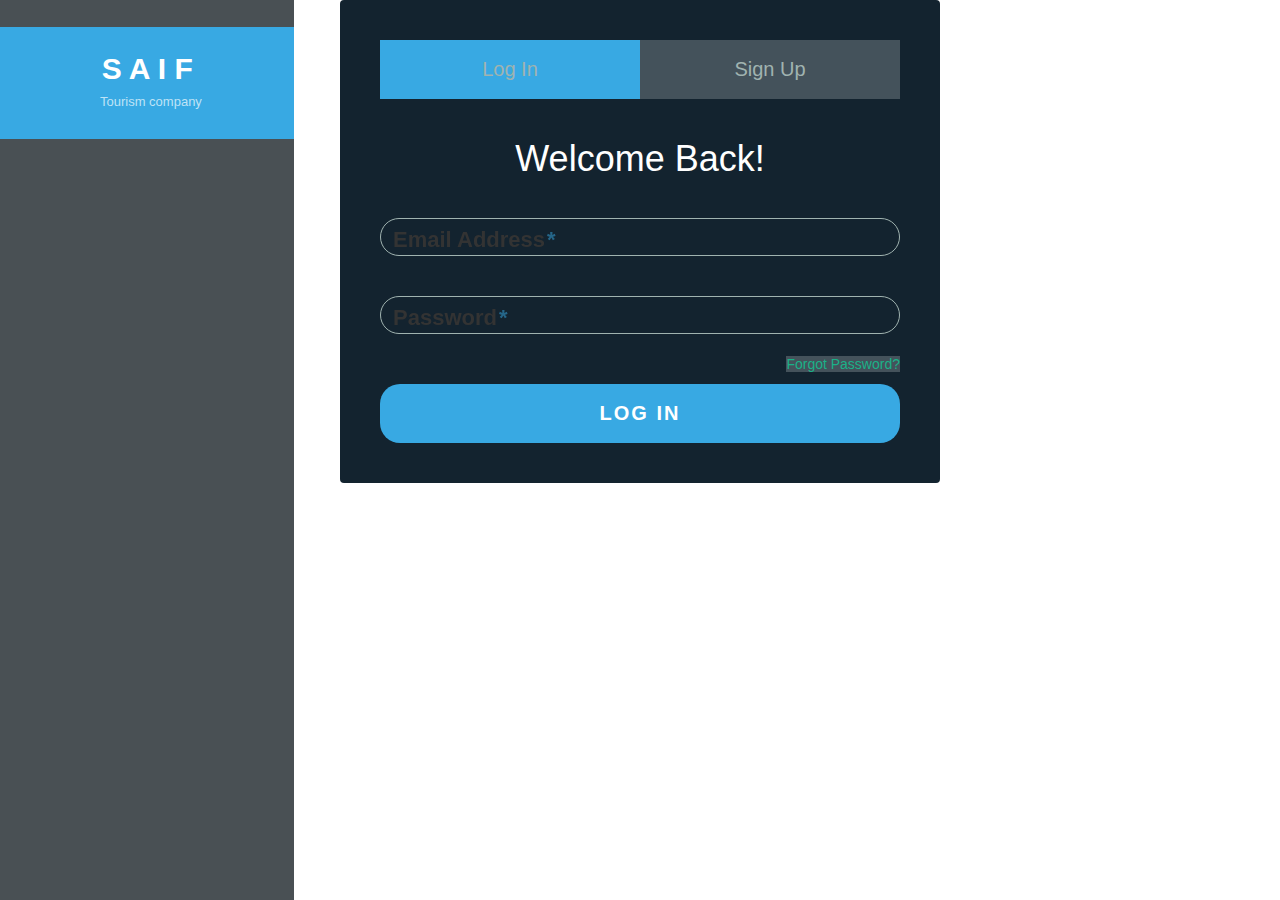
<file: saif/web/login.html>
<!DOCTYPE html>
<html>
    <head>
        <title>Saif company</title>
        <link rel="stylesheet" href="css/bootstrap.min.css">
        <link rel="stylesheet" href="css/login.css">
        <link rel="shortcut icon" href="images/tabIcon.png">
    </head>
    <div class="masterLeft">
        <div class="logo">
            <a href="#"><h1>S a i f</h1></a>
            <span>Tourism company</span>
		</div> 
    </div>
    <div class="form">
          <ul class="tab-group">
            <li class="tab active"><a href="#login">Log In</a></li>
            <li class="tab"><a href="#signup">Sign Up</a></li>
          </ul>
      <div class="tab-content">
          
          <!-----------------------login form--------------------->
    <div id="login">   
      <h1>Welcome Back!</h1>
      <form action="" method="post">
            <div class="field-wrap">
                <label>
                  Email Address<span class="req">*</span>
                </label>
                <input type="email"required autocomplete="off"/>
            </div>
            <div class="field-wrap">
                <label>
                  Password<span class="req">*</span>
                </label>
                <input type="password"required autocomplete="off"/>
            </div>
          <p class="forgot"><a href="#">Forgot Password?</a></p>
          <button class="button button-block"/>Log In</button>
      </form>
    </div>
        
        <!---------------------register Form------------------------->
        
    
    <div id="signup">   
          <h1>Sign Up for Free</h1>
              <form action="" method="post">
              <div class="top-row">
                    <div class="field-wrap">
                          <label>
                            First Name<span class="req">*</span>
                          </label>
                          <input type="text" required autocomplete="off" />
                    </div>
                    <div class="field-wrap">
                          <label>
                            Last Name<span class="req">*</span>
                          </label>
                          <input type="text"required autocomplete="off"/>
                    </div>
              </div>
              <div class="field-wrap">
                    <label>
                      Email Address<span class="req">*</span>
                    </label>
                    <input type="email"required autocomplete="off"/>
              </div>
              <div class="field-wrap">
                    <label>
                      Set A Password<span class="req">*</span>
                    </label>
                    <input type="password"required autocomplete="off"/>
              </div>
                     <button type="submit" class="button button-block"/>R e g i s t e r</button>
              </form>
        </div>
      </div><!-- tab-content -->
      
</div> <!-- /form -->
<script src="js/jquery-1.11.2.js"></script>
    <script src="js/jquery-1.11.2.min.js"></script>
    <script src="plugins.js"></script>
<script>
 $('.form').find('input, textarea').on('keyup blur focus', function (e) {
      var $this = $(this),
      label = $this.prev('label');
	  if (e.type === 'keyup') {
      if ($this.val() === '') {
      label.removeClass('active highlight');
      } else {label.addClass('active highlight');}
      } else if (e.type === 'blur') {
      if( $this.val() === '' ) {
      label.removeClass('active highlight'); 
      } else {
      label.removeClass('highlight');}}
      else if (e.type === 'focus') {
      if( $this.val() === '' ) {label.removeClass('highlight'); } 
      else if( $this.val() !== '' ) {label.addClass('highlight');}}
});

$('.tab a').on('click', function (e) {
  e.preventDefault();
  $(this).parent().addClass('active');
  $(this).parent().siblings().removeClass('active');
  target = $(this).attr('href');
  $('.tab-content > div').not(target).hide();
  $(target).fadeIn(600);});
</script>
</body>
</html>
</file>
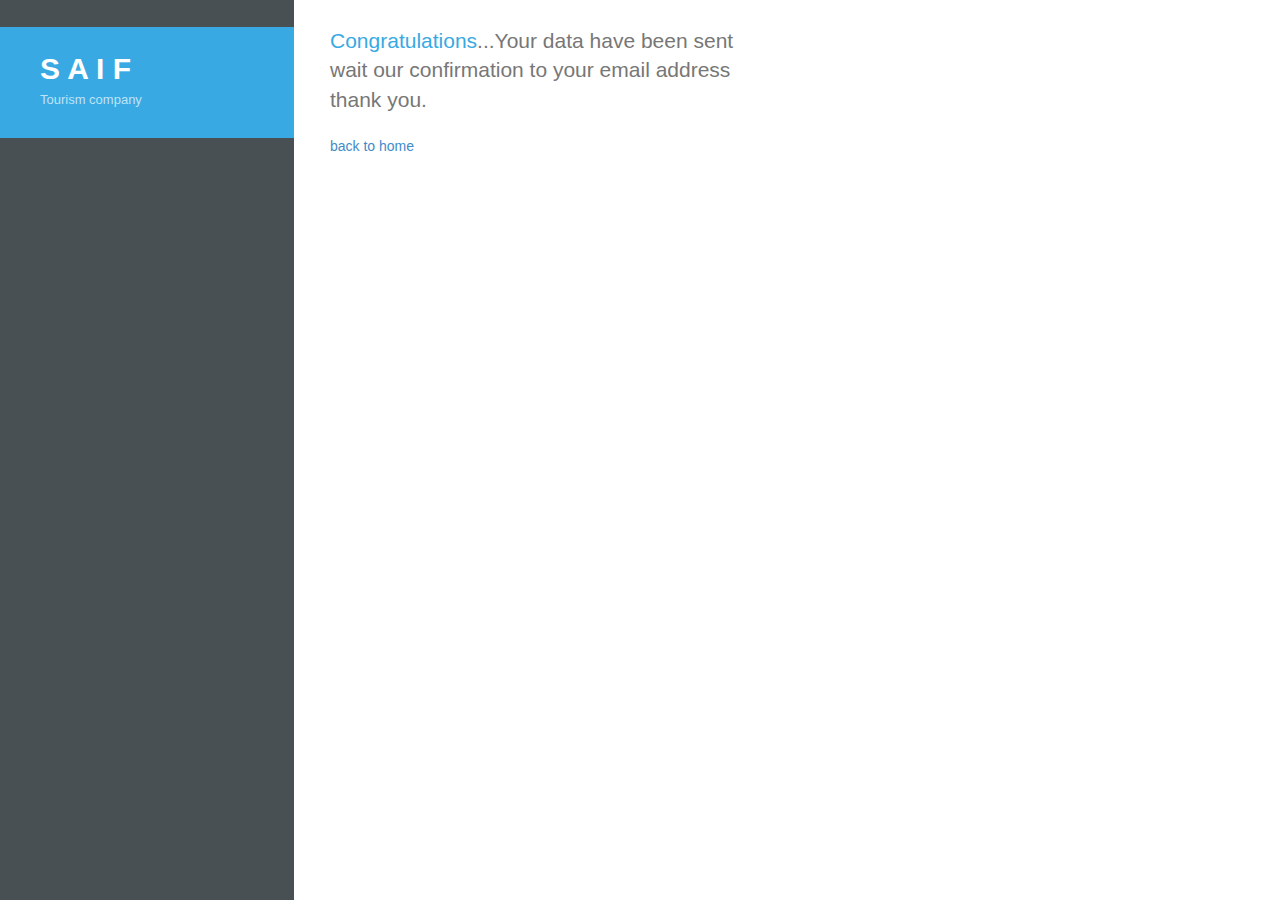
<file: saif/web/reservationDone.html>
<!DOCTYPE html>
<html>
    <head>
        <meta charset="utf-8"/>
        <title>Saif company</title>
        <link rel="stylesheet" href="css/bootstrap.min.css">
        <link rel="shortcut icon" href="images/tabIcon.png">
        <link rel="stylesheet" href="css/templatemo_style.css"/>
    </head>
    <body>
        <div class="masterLeft">
            <div class="logo">
                <a href="#"><h1>S a i f</h1></a>
                <span>Tourism company</span>
            </div> 
        </div>
        <div class="Reservation-congrat">
            <br>
            <p class="lead">
        <span>Congratulations</span>...Your data have been sent <br>
                         wait our confirmation to your email address<br>
                         thank you.
            </p>
            <a href="home.jsp">back to home</a>
        </div>
    </body>
</html>
</file>
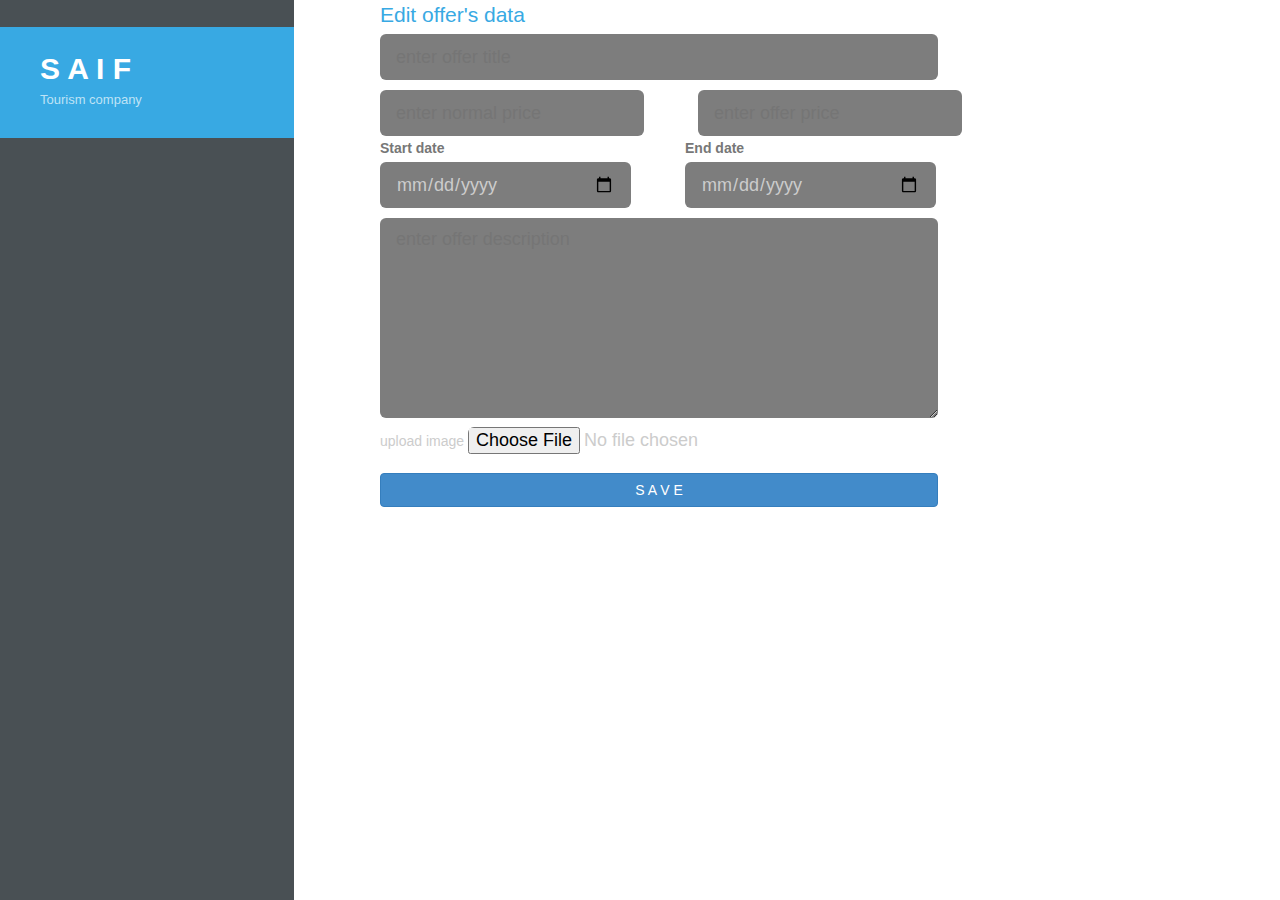
<file: saif/web/updateOffer.html>
<!DOCTYPE html>
<html>
    <head>
        <meta charset="utf-8"/>
        <title>Update offer</title>
        <link rel="stylesheet" href="css/bootstrap.min.css"/>
        <link rel="shortcut icon" href="images/tabIcon.png"/>
        <link rel="stylesheet" href="css/templatemo_style.css"/>
        <link rel="stylesheet" href="css/styleAdmin.css"/>
    </head>
    <body>
        <div class="masterLeft">
            <div class="logo">
                <a href="index.html"><h1>S a i f</h1></a>
                <span>Tourism company</span>
            </div> 
        </div>
        <div class="updateOfferRight">
            <p class="lead" style="margin-bottom:5px"><span style="color:#38a9e3;margin-left:50px;margin-bottom:0">Edit offer's data</span></p>
            <form name="addOffer" action="c_addOffer" method="post">
                <input type="text" name="offerTitle" required="required" class="input-lg addInputs offerName" placeholder="enter offer title"><br>
                <input type="text" name="priceBefore" required="required" class="input-lg addInputs offerPrice"
                       placeholder="enter normal price">
                <input type="text" name="priceAfter" required="required" class="input-lg addInputs offerPrice"
                       placeholder="enter offer price">
                <table style="margin-left:50px"><tr style="font-weight: bold;"><td style="width:305px;">Start date</td><td>End date</td></tr>                       </table>
                <input type="date" name="offerStart" required="required" class="input-lg travelDate">
                <input type="date" name="offerlEnd" required="required" class="input-lg travelDate">
                <textarea class="desc input-lg" placeholder="enter offer description" name="description" required></textarea><br>
                <span style="margin-left:50px;color:#ccc">upload image <input type="file" class="input-lg" id="imageChooser"></span><br>
                <input type="submit" class="btn btn-primary sendHotelData" value="S A V E">
            </form>
        </div>
    </body>
</html>
</file>
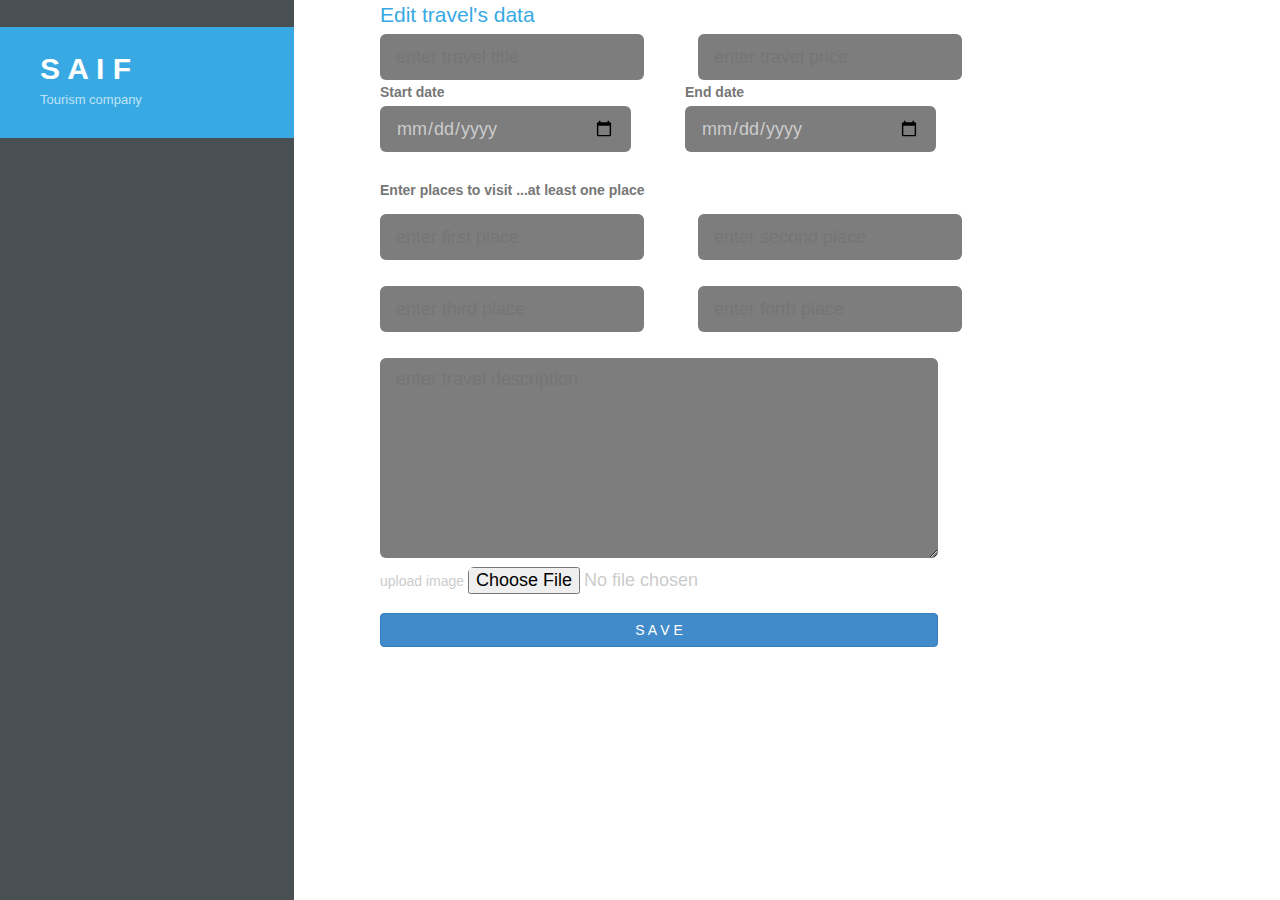
<file: saif/web/updateTravel.html>
<!DOCTYPE html>
<html>
    <head>
        <meta charset="utf-8"/>
        <title>Update travel</title>
        <link rel="stylesheet" href="css/bootstrap.min.css"/>
        <link rel="shortcut icon" href="images/tabIcon.png"/>
        <link rel="stylesheet" href="css/templatemo_style.css"/>
        <link rel="stylesheet" href="css/styleAdmin.css"/>
    </head>
    <body>
        <div class="masterLeft">
            <div class="logo">
                <a href="index.html"><h1>S a i f</h1></a>
                <span>Tourism company</span>
            </div> 
        </div>
        <div class="updateTravelRight">
            <p class="lead" style="margin-bottom:5px"><span style="color:#38a9e3;margin-left:50px;margin-bottom:0">Edit travel's data</span></p>
            <form name="addTravel" action="c_addTravel" method="post">
                <input type="text" name="travelTitle" required="required" class="input-lg addInputs" placeholder="enter travel title">
                <input type="text" name="travelPrice" required="required" class="input-lg addInputs" placeholder="enter travel price"><br>
                <table style="margin-left:50px"><tr style="font-weight: bold;"><td style="width:305px;">Start date</td><td>End date</td></tr>                       </table>
                <input type="date" name="travelStart" required="required" class="input-lg travelDate">
                <input type="date" name="travelEnd" required="required" class="input-lg travelDate"><br><br>
                <p id="enterPlaces">Enter places to visit ...at least one place</p>
                <input type="text" name="travelPlace1" required="required" class="input-lg addInputs" placeholder="enter first place">
                <input type="text" name="travelPlace2" class="input-lg addInputs" placeholder="enter second place"><br><br>
                <input type="text" name="travelPlace3" class="input-lg addInputs" placeholder="enter third place">
                <input type="text" name="travelPlace4" class="input-lg addInputs" placeholder="enter forth place"><br><br>
                <textarea class="desc input-lg yArea" placeholder="enter travel description" required  name="travelDescription"></textarea><br>
                <span style="margin-left:50px;color:#ccc">upload image <input type="file" class="input-lg" id="imageChooser"></span><br>
                <input type="submit" class="btn btn-primary sendHotelData" value="S A V E">
            </form>
        </div>
    </body>
</html>
</file>
<file: saif/web/css/login.css>
*, *:before, *:after {box-sizing: border-box;}
html {overflow-y: scroll;margin: 0;padding: 0}
body {background:#fff;font-family: 'Titillium Web', sans-serif;}
.form a {text-decoration:none;color:#1ab188;transition:.5s ease;background: #44525B;}
a:hover {color:#38a9e3;}
.form {background:#13232f;max-width:600px;margin: 0 auto;padding: 40px; border-radius:4px;box-shadow:0 4px 10px 4px rgba(#13232f,.3);}
.tab-group {list-style:none;padding:0;margin:0 0 40px 0;}
.tab-group:after {content: "";display: table;clear: both;}
.tab-group li a {display:block;text-decoration:none;padding:15px;background:rgba(#a0b3b0,.25);
color:#a0b3b0;font-size:20px;float:left;width:50%;text-align:center;cursor:pointer;transition:.5s ease;}
.tab-group li a:hover {background:#38a9e3;color:#ffffff;}  
.active a {background:#38a9e3;color:white;}
.tab-content > div:last-child {display:none;}
h1 {text-align:center;color:white;font-weight:300;margin:0 0 40px;}
label {position:absolute;transform:translateY(6px);left:13px;color:rgba(white,.5);transition:all 0.25s ease;-webkit-backface-visibility: hidden;pointer-events: none;font-size:22px;}
.req {margin:2px;color:#38a9e3;}
label.active {transform:translateY(50px);left:2px;font-size:14px;}
.req {opacity:0.5;}
label.highlight {color:white;}
input, textarea {font-size:22px;display:block;width:100%;height:100%;padding:5px 10px;background:none;background-image:none;color: #38a9e3;
border:1px solid #a0b3b0; color:white;border-radius:0;transition:border-color .25s ease, box-shadow .25s ease;border-radius: 20px;}
input, textarea:focus {outline:0;border-color:#a0b3b0;}
textarea {border:2px solid  #a0b3b0;resize: vertical;}
.field-wrap {position:relative;margin-bottom:40px;}
.top-row {&:after {content: "";display: table;clear: both;}
> div {float:left;width:48%;margin-right:4%;&:last-child { margin:0;}}}
.button {border:0;outline:none;border-radius:0;padding:15px 0;font-size:2rem;font-weight:bold;text-transform:uppercase;
letter-spacing:.1em;background:#38a9e3;color:white;transition:all.5s ease;-webkit-appearance: none;}
.button:hover{background:#38a9e3}
.button:focus{background:#38a9e3}
.button-block {display:block;width:100%;border-radius: 20px;}
.forgot {margin-top:-20px;text-align:right;}
.forget a{color: white;}
.logo { margin: 27px 0; background-color: #38a9e3; padding: 25px 40px; }
.logo a { color: white; }
.logo a h1 { text-transform: uppercase; font-size: 30px; margin: 0; font-weight: 800; }
.logo span { color: #bee3f6; font-size: 13px;margin-left: 60px; }
.masterLeft{float: left; width: 23%; height: 100%; position: fixed; background-color: #495054; color: white;font-size:                                  20px;margin:0;padding: 0}
</file>
<file: saif/web/css/templatemo_style.css>
.main-menu, .responsive-menu ul, .social-member, .progess-bars, .first-footer .social-footer ul { padding: 0; margin: 0; list-style: none; }
body { font: 14px/1.85em 'Open Sans', Arial, Helvetice Neue, sans-serif; color: #777777; font-weight: 300; font-style: normal; -webkit-font-smoothing: antialiased; /* Fix for webkit rendering */ -webkit-text-size-adjust: 100%;margin: 0;padding: 0 }
a, a:hover, a:focus { text-decoration: none; -webkit-transition: all 150ms ease-in; -moz-transition: all 150ms ease-in; -o-transition: all 150ms ease-in; transition: all 150ms ease-in; }
h1, h2, h3, h4, h5, h6 { font-family: 'Open Sans', Arial, Helvetice Neue, sans-serif; }
*, *:before, *:after { -moz-box-sizing: border-box; -webkit-box-sizing: border-box; box-sizing: border-box; }
#main-content, .full-width-slider { float: right; width: 77%; }
.section-content { padding: 0 7%; margin-bottom: 100px; }
.section-title { border-top: 4px solid; margin-bottom: 60px; }
.section-title h2 { display: inline-block; padding: 20px 35px; color: white; text-transform: uppercase; font-weight: 300; margin: 0; font-size: 20px; }
.travelsHeader{border-top: 4px solid #e9b144; margin-bottom: 60px;width: 90%;}
.travelsHeader h2{ display: inline-block; padding: 20px 35px; color: white;background: #e9b144; text-transform: uppercase; font-weight: 300; margin: 0; font-size: 20px;}
#about .section-title { border-color: #e09d1a; }
#about h2 { background-color: #e9b144; }
.Ourbranches{font-family: verdana;font-size: 40px;color:#e9b144;margin: 0 0 50px 300px ; }
#services .section-title { border-color: #7c1fe5; }
#services h2 { background-color: #974dea; }
#portfolio .section-title { border-color: #1dcb7c; }
#portfolio h2 { background-color: #38e395; }
#contact .section-title { border-color: #cb1d62; }
#contact h2 { background-color: #e3387c; }
a.largeButton { color: white; text-transform: uppercase; font-weight: 700; font-size: 14px; display: inline-block; padding: 10px 20px; border-bottom: 3px solid; }
.homeBgColor { background: #38a9e3; }
.homeBgColor:hover { background-color: #16709f; }
.portfolioBgColor { background: #38e395; }
.portfolioBgColor:hover { background-color: #169f60; }
.contactBgColor { background: #e3387c; }
.contactBgColor:hover { background-color: #9f164d; }
a.largeButton.homeBgColor { border-color: #16709f; }
a.largeButton.portfolioBgColor { border-color: #169f60; }
a.largeButton.contactBgColor { border-color: #9f164d; }
#main-sidebar { float: left; width: 23%; height: 100%; position: fixed; background-color: #495054; color: white;font-size: 20px; }
.logo { margin: 27px 0; background-color: #38a9e3; padding: 25px 40px; }
.logo a { color: white; }
.logo a h1 { text-transform: uppercase; font-size: 30px; margin: 0; font-weight: 800; }
.logo span { color: #bee3f6; font-size: 13px; }
.main-menu { text-align: center; }
.main-menu li { margin-bottom: 1px; }
.main-menu li a { color: white; display: block; border-left: 4px solid; padding: 15px 30px; background-color: #383e41; -webkit-transition: all 150ms ease-in; -moz-transition: all 150ms ease-in; -o-transition: all 150ms ease-in; transition: all 150ms ease-in; }
.main-menu li a:hover { background-color: #34393b; }
li.home a { border-color: #38a9e3; }
li.home a.active { color: #38a9e3;border-bottom: 1px solid #38a9e3}
li.about a { border-color: #e9b144; }
li.about a.active { color: #e9b144;border-bottom: 1px solid #e9b144}
li.services a { border-color: #974dea; }
li.services a.active { color: #974dea;border-bottom: 1px solid #974dea}
li.portfolio a { border-color: #38e395; }
li.portfolio a.active { color: #38e395;border-bottom: 1px solid #38e395}
li.hotels a { border-color: #e9b144; }
li.hotels a.active { color: #e9b144; border-bottom: 1px solid #e9b144}
li.travels a { border-color: #e9b144; }
li.travels a.active { color: #e9b144;border-bottom: 1px solid #e9b144 }
li.offers a { border-color:#974dea; }
li.offers a.active { color: #974dea;border-bottom: 1px solid #974dea }
li.possibilities a{border-color:#38e395;}
li.possibilities a.active{color: #38e395;border-bottom: 1px solid #38e395 }
li.contact a { border-color: #e3387c; }
li.contact a.active { color: #e3387c;border-bottom: 1px solid #e3387c }
li.search a { border-color: #e9b144; }
li.search a.active { color: #e9b144;border-bottom: 1px solid #e9b144 }
a.menu-toggle-btn { width: 100%; height: 60px; background-color: #38a9e3; text-align: center; line-height: 60px; display: block; color: white; }
a.menu-toggle-btn i { line-height: 60px; }
.responsive-navigation { position: relative; width: 100%; display: block; z-index: 9999 }
.responsive-menu { display: none; background-color: #495054; }
.responsive-menu ul li a { color: white; text-transform: uppercase; display: block; padding: 20px; border-bottom: 1px solid #5a6267; }
.main-slider { width: 100%; height: 570px;position: relative }
.flexslider .slides { height: 570px; }
.slider-caption { position: absolute; vertical-align: middle; width: 100%; text-align: center; height: 100; z-index: 8; color: white; top: 200px;}
.slider-caption h2 { font-size: 48px; text-transform: uppercase; font-weight: 800; margin-bottom: 30px; }
.slider-caption p { font-size: 16px; text-transform: uppercase; letter-spacing: 2px; width: 50%; margin: 0 auto 30px auto; line-height: 1.8em; }
.flexslider { background-color: black; height: 570px; overflow: hidden; margin: 0; }
.flexslider img { position: relative; opacity: 0.5; width: 100%; z-index: 7; }
.flex-control-nav { bottom: 15px; z-index: 9; }
.flex-control-paging li a { background-color: white; border: 2px solid black; opacity: 0.6; }
.flex-control-paging li a:hover { opacity: 1; background: white; }
.flex-control-paging li a.flex-active { opacity: 1; background: white; }
.welcome-text { padding:0 60px 60px 60px; text-align: center;position: relative }
.welcome-text a { color: #38a9e3; }
.welcome-text h2 { color: #38a9e3; font-weight: 300; text-transform: uppercase; font-size: 32px; margin-top: 20px; }
.welcome-text p { color: #aaaaaa; margin-top: 20px }
.member-item { overflow: hidden; height: auto; position: relative}
.member-item:hover .overlay { opacity: 1; visibility: visible; -webkit-transition: all 0.3s ease-in-out; -moz-transition: all 0.3s ease-in-out; -o-transition: all 0.3s ease-in-out; transition: all 0.3s ease-in-out; }
.member-thumb { width: 100%; overflow: hidden; height: auto; position: relative; }
.member-thumb img { width: 100%; }
.member-thumb .overlay { position: absolute; top: 0; right: 0; opacity: 0; visibility: hidden; width: 100%; height: 100%; background-color: rgba(0, 0, 0, 0.6); }
.member-content { margin-top: 10px; overflow: hidden; text-align: center; }
.member-content h4 { text-transform: uppercase; font-size: 18px; color: #e9b144; }
.member-content p { color: #aaaaaa; font-size: 12; }
.social-member li { display: inline; float: left; width: 40px; height: 40px; background-color: #e9b144; text-align: center; margin-right: 1px; }
.social-member li a { display: block; line-height: 40px; color: white; }
.social-member li:hover { background-color: #e5a424; }
.our-story { margin-top: 80px; }
.our-story h3 { color: #e9b144; font-weight: 300; text-transform: uppercase; font-size: 24px; margin: 0 0 20px 0; }
.story-image { margin-top: 30px; overflow: hidden; }
.story-image img { width: 100%; height: auto; }
.service-item { background-color: #974dea; color: white; }
.service-item .service-icon { width: 25%; float: left; overflow: hidden; display: inline-block; text-align: center; margin-top: 30px; height: 100%; }
.service-item .service-content { width: 75%; overflow: hidden; text-align: center; padding: 20px 20px 20px 0; }
.service-item .service-content h3 { margin: 0; font-size: 20px; }
.our-skills { margin-top: 80px; }
.our-skills h3 { color: #974dea; font-weight: 300; text-transform: uppercase; font-size: 24px; margin: 0 0 20px 0; }
.progress-bar { background-color: #974dea; text-transform: uppercase; font-size: 12px; }
.portfolio-thumb { overflow: hidden; position: relative; }
.portfolio-thumb img { width: 100%; height: auto; }
.portfolio-thumb .overlay-p { position: absolute; top: 0; left: 0; width: 100%; height: 100%; background-color: rgba(56, 227, 149, 0.9); visibility: hidden; opacity: 0; -webkit-transition: all 0.2s ease-in-out; -moz-transition: all 0.2s ease-in-out; -ms-transition: all 0.2s ease-in-out; -o-transition: all 0.2s ease-in-out; transition: all 0.2s ease-in-out; }
.portfolio-thumb .overlay-p a { position: absolute; top: 50%; margin-top: -12px; left: 50%; margin-left: -15px; color: white; }
.portfolio-item { margin-bottom: 40px; overflow: hidden; }
.portfolio-item:hover .overlay-p { visibility: visible; opacity: 1; }
.portfolio-title { width: 100%; text-align: center; }
.portfolio-title a { color: #38e395; font-size: 18px; text-transform: uppercase; }
.load-more { width: 100%; text-align: center; }
.map-holder { border: 1px solid #d5dbe0; padding: 6px; background-color: #fafafa; }
.google-map-canvas { height: 400px; }
.contact-form { margin-top: 60px; position: relative}
.contact-form input, .contact-form textarea { width: 100%; display: block; border: 1px solid #d5dbe0; padding: 10px 15px; outline: 0; }
.contact-form input { height: 46px; margin-bottom: 30px; }
.contact-form label { font-weight: normal; }
.contact-form label.required:after { content: "*"; color: red; margin-left: 5px; }
.submit-btn { margin-top: 30px;}
.first-footer { background-color: #495054; padding: 50px; text-align: center; border-left: 5px solid #313639; }
.first-footer .social-footer ul li { display: inline; }
.first-footer .social-footer ul li a { width: 40px; height: 40px; -webkit-border-radius: 3px; border-radius: 3px; background-clip: padding-box; background-color: #313639; text-align: center; line-height: 40px; color: white; }
.bottom-footer { background-color: #313639; color: #949da2; padding: 25px 7% 16px 7%;height: 50px; }
.bottom-footer a { color: white; }
.bottom-footer .credits { text-align: right; }
/*Start Section Contact Us*/
.contact-fields{background-color: rgba(2,2,2,0.5);color: #B6b5b5;min-height: 300px;}
.contact{background: url(../images/contact.jpg) no-repeat center center fixed;min-height: 300px;}
.contact p{margin-bottom: 40px;}
.contact textarea{height: 108px;}
.contact input[type="text"],
.contact textarea{background: rgba(82,78,78,0.6);color:#FFF;border: none;}
/*End Section Contact Us*/
.loadMore{color:wheat;font-size: 20px;margin-left:400px;background-color: green;border:0;border-radius: 10px;font-weight: bold;padding: 10px;width: 126px;position: relative;}
.loadMoreHotels{width: 868px;height: 200px;position: absolute;display: none;}
#hotel1{padding-left: 95px;}
.travels{position: relative;}
.travels-content{margin-left: 55px;}
#travelsHead{text-align: center;}
#travels-link{visibility: hidden}
.travel{box-shadow: 2px 3px 5px #888888;border-left:2px solid #e9b144;min-height: 200px;margin-bottom: 20px;margin-top:20px;width: 86%;margin-left: 50px;}
.travel-left{float: left;width: 30%;margin-top: 10px;margin: 10px 10px 10px 10px;}
.travel-right{float: left;margin: 10px 10px 10px 10px;}
.travel-right h4{margin: 0;color: #e9b144;}
.travel-right p{margin-left: 10px;padding-top: 20px;line-height: 25px;}
.travel-right span{color: red;font-size: 25px;}
#viewTravelInfo{background: #e9b144;border-radius: 10px;padding: 5px;float: right;margin-top: 20px;padding: 10px 10px 10px 10px;}
.travel-right a{color: white}
.offersContent{margin-left: 55px;min-height: 500px}
#contactLink{visibility: hidden}
.form-control{border-radius: 5px;margin-right: -5px;width: 300px;background: #ddd;color:darkred}
.offersHeader{border-top: 4px solid #974dea; margin-bottom: 40px;width: 90%;}
.offersHeader h2{ display: inline-block; padding: 20px 35px; color: white;background: #974dea; text-transform: uppercase; font-weight: 300; margin: 0; font-size: 20px;}
.offers-container{background: red;width:880px;margin-top: 0;}
.offer{width: 90%;min-height: 230px;background: #F1F1F1;float: left;margin-left: 50px;margin-top: 20px;box-shadow: 2px 3px 5px #888888;border-left:2px solid #974dea;}
.offerIcon{float: left;}
.offerAncore{margin-left: 4px;color: #974dea;}
.offerImage{margin-left: 10px;height:170px;width:270px;}
.offerLeft{float: left;width: 40%;}
.offerRight{float: left;width: 60%;overflow: hidden;}
.offerIcon2{margin-top: 10px;float: left;display: inline;}
.offerStars{margin-left: 40px;float: left;}
.offerP{padding-top: 40px;width: 85%;}
.applyOffer{border: 0;border-radius: 5px;opacity: 0.8;margin-left: 30px;font-size: 20px;height: 40px;margin-top: 5px;}
.posible{margin:10px 10px 10px 72px; position: relative;}
.posible h2{background:#e9b144;display: inline-block;padding:20px 20px;margin: 0;font-size: 20px;color:#fff}
#hrPosibil{width:93.4%;margin: 0;background: #e9b144;height: 4px;}
.posibleContents{margin: 70px;}
#select{border-radius: 10px;width: 180px;height: 30px;border: 1px solid;margin-right: 10px;}
#select:focus{border:0}
.posible input[type="text"]{border-radius: 10px;border: 1px solid;padding: 2px;margin-right: 10px;}
.btn-danger{height: 32px;margin-bottom: 5px;border-radius: 10px;background: #e9b144;border: 0;text-align: center;margin-left: 280px;width:200px;margin-top: 35px;margin-bottom: 0}
.applyOfferZ{background:#5BC0DE;width: 150px;display: inline-block;margin-left: 40px;text-align: center;color:#fff;font-size: 20px;padding: 5px;border-radius: 5px;margin-top: 20px;}
.reservationOfferForm .input-lg{margin:10px 20px 20px 0;display: inline-block}
#reservationOfferButton{margin: 0;display: inline;width: 630px}
#cancelReservation{background:#e9b144;border-radius: 10px;padding: 5px 5px 5px 5px;width: 315px;display: inline-block;text-align: center;margin-top: 10px;width: 630px}
#cancelReservation a{color: #fff}
#cancelReservation span:hover{background: red}
.submitBut{width: 315px;}
.cancelReserveOffer{width: 630px;margin:10px 0 0 0}
.cancelReserveOffer a{color: #FFF;}
body{overflow-y: hidden;
overflow-x: hidden;}
#scroll-to-top{width: 35px;height: 30px;color: #DDD;background: #666;text-align: center;position: fixed;right: 15px;bottom: 10px;z-index: 9999;margin: 0;display: none;border-radius: 50%;}
#scroll-to-top:hover{background: #444;cursor: pointer}
.admin-buttons{margin: 0;padding: 0;padding-top: 3px;}
.admin-buttons{text-align: center}
.admin-buttons .adminOffers{margin-right: 200px;}
.selectUsers{border-radius: 5px;margin-top: 10px;height: 40px;display:inline;border: 0;margin-right: -5px;width: 300px;background: #ddd;margin-bottom: 20px;}
@media (max-width: 991px) { #main-content { width: 100%; }
.first-footer { border-left: 0; }
.flexslider .slides, .flexslider, .main-slider { height: auto; }
.service-item { margin-bottom: 30px; }
.progess-bars { margin-top: 40px; } }
.white_content {display: none;position: fixed;top: 15%;left: 25%;width: 50%;max-height: 400px;padding: 16px;border: 1px solid ;background-color:#AAA;z-index:1002;overflow: auto;margin-left: 130px;}
.white_content2{display: none;position: fixed;top: 15%;left: 25%;width: 50%;height: 400PX;padding: 16px;border: 1px solid ;background-color: #aaa;z-index:1002;overflow: auto;margin-left: 130px;}
.white_content table,.white_content table td{margin: 0}
.black_overlay{display: none;position: absolute;top: 0%;left: 0%;width: 100%;height: 100%;
background-color: black;z-index:1001;-moz-opacity: 0.8;opacity:.80;filter: alpha(opacity=80);}
@media (max-width: 767px) { .slider-caption a, .slider-caption p { display: none; top: 50px !important; } }
@media (max-width: 581px) { .slider-caption { display: none; } }
/*#5BC0DE**/

.searchXD{
    width: 33.333333%;
}

.logo { margin: 27px 0; background-color: #38a9e3; padding: 25px 40px; }
.logo a { color: white }
.logo a h1 { text-transform: uppercase; font-size: 30px; margin: 0; font-weight: 800; }
.logo span { color: #bee3f6; font-size: 13px}
.masterLeft{float: left; width: 23%; height: 100%; position: fixed; background-color: #495054; color: white;font-size:20px;margin:0;padding: 0}
.reserveTr{float: left;margin-left: 350px;margin-top: 30px;}
.reserveTr input{border:1px solid ;margin: 30px 0 0 10px;}
.reserveTr .subBut{width:255px;border-radius: 5px}
.reserveTr a{margin-left: 10px}
.Reservation-congrat{margin-left: 330px}
.Reservation-congrat span{color:#38a9e3}
.forgetPass{margin-left: 330px;}
.passCode{border:1px solid}
.forgetBut{width:255px;border-radius: 5px}
</file>
<file: saif/web/css/styleAdmin.css>
/*************************************************************/
.logo { margin: 27px 0; background-color: #38a9e3; padding: 25px 40px; }
.logo a { color: white; }
.logo a h1 { text-transform: uppercase; font-size: 30px; margin: 0; font-weight: 800; }
.logo span { color: #bee3f6; font-size: 13px; }
.my-container{width: 900px;float: left;margin-left: 330px;margin-top: 10px;}
ul{list-style: none;padding: 0;margin: 0;}
ul li{display: inline-block;padding: 10px;background: #38a9e3;text-align: center;cursor: pointer;border-radius: 7px}
ul li.inactive{background: #eee;}
.my-container div{margin-top: 1px;background: #6B6C70;padding: 10px;min-height: 300px;border-radius: 10px;overflow: hidden}
.my-container div:not(:first-of-type){display: none;}
.btn-file{width:500px;height: 30px;background: #7b7b7b}
.addInputs{margin-left: 50px;border: 0;background:#7d7d7d;color:#fff}
.selectStars{width: 250px;border-radius: 5px;margin-top: 10px;margin-left: 50px;height: 40px;display:inline;border: 0;color:#ccc;background:#7d7d7d}
#imageChooser{display: inline-block;padding: 0;color:#ccc; }
.desc{margin-left: 50px;width: 558px;min-height: 200px;margin-top: 10px;background:#7d7d7d;border: 0;color:#fff}
.sendHotelData{width:558px;margin-left: 50px}
.travelDate{margin-left: 50px;border: 0;background:#7d7d7d;width: 251px;color:#ccc;}
#tab2-content table,#tab3-content table{margin-left:50px; }
#tab2-content table tr,#tab3-content table tr{margin: 0;margin-top: 10px;line-height: 30px;}
#tab2-content table td,#tab3-content table td{width: 310px;margin: 0;margin-top: 10px;}
.masterLeft{float: left; width: 23%; height: 100%; position: fixed; background-color: #495054; color: white;font-size: 20px;margin: 0;padding: 0}
.offerName{width: 558px;}
.offerPrice{margin-top: 10px}
.selectHotel{width: 558px;border-radius: 5px;margin-top: 10px;margin-left: 50px;height: 40px;display:inline;border: 0;color:#ccc;background:#7d7d7d}
#enterPlaces{margin-left: 50px;font-weight: bold;margin-top: 0}
.updateHotelSection{margin-left: 330px;}
.hotDescUpdate{margin-left: 50px;width: 558px;min-height: 300px;margin-top: 10px;background:#7d7d7d;border: 0;color:#fff}
.updateTravelRight{margin-left: 330px}
.yArea{margin-top: 0;}
.updateOfferRight{margin-left: 330px;}
</file>
